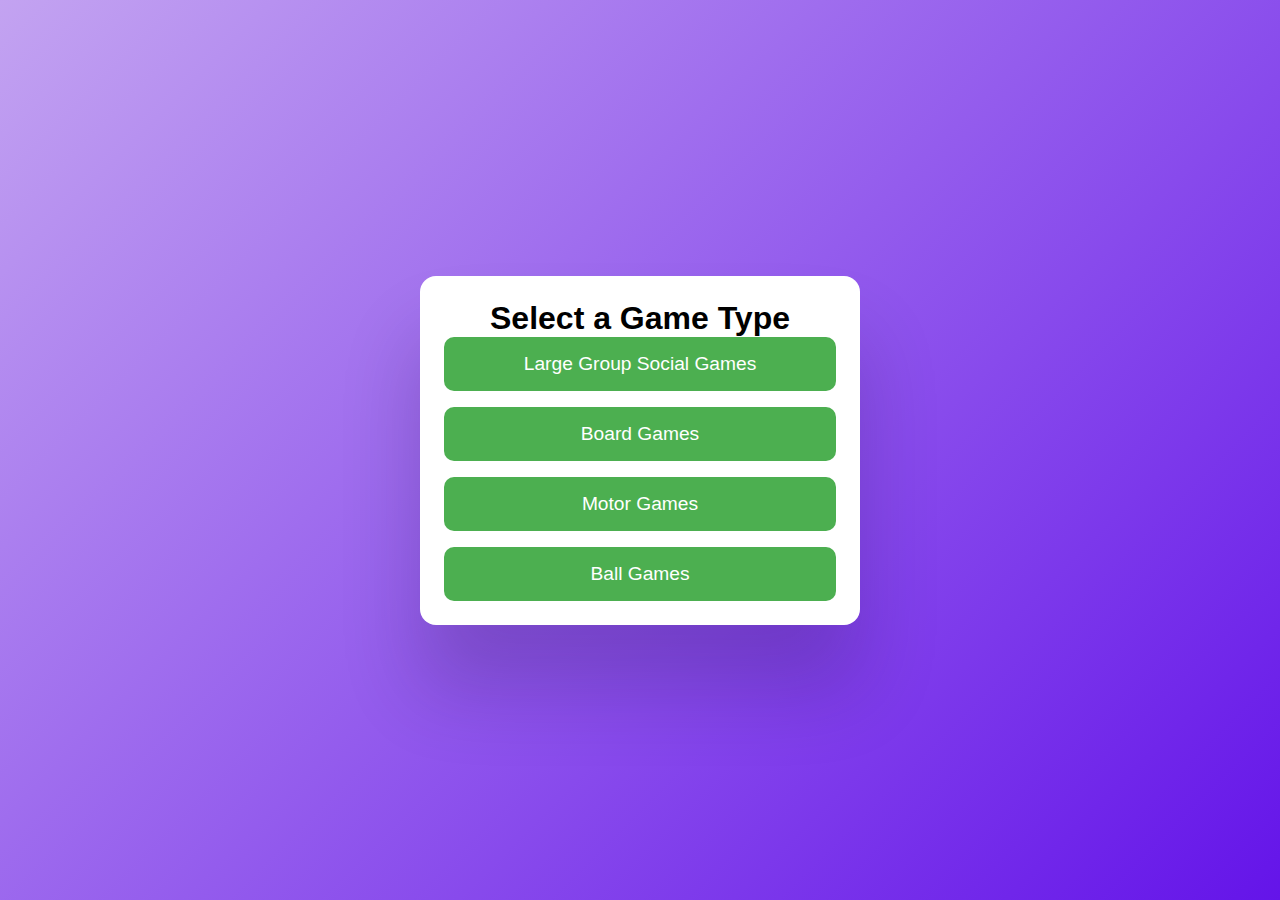
<file: index.html>
<!DOCTYPE html>
<html lang="en">
<head>
  <meta charset="UTF-8" />
  <meta name="viewport" content="width=device-width, initial-scale=1.0"/>
  <title>Select Game Spinner</title>
  <link rel="stylesheet" href="style.css" />
  <style>
    .button-grid {
      display: grid;
      gap: 1rem;
    }

    .button-grid a {
      background: #4caf50;
      color: white;
      padding: 1rem;
      font-size: 1.2rem;
      border-radius: 10px;
      text-align: center;
      text-decoration: none;
    }

    .button-grid a:hover {
      background: #388e3c;
    }
  </style>
</head>
<body>
  <div class="wrapper">
    <h1>Select a Game Type</h1>
    <div class="button-grid">
      <a href="spinner.html?type=group">Large Group Social Games</a>
      <a href="spinner.html?type=board">Board Games</a>
      <a href="spinner.html?type=motor">Motor Games</a>
      <a href="spinner.html?type=ball">Ball Games</a>
    </div>
  </div>
</body>
</html>
</file>
<file: style.css>
/* Reset and base */
* {
  padding: 0;
  margin: 0;
  box-sizing: border-box;
  font-family: "Poppins", sans-serif;
}

body {
  height: 100vh;
  background: linear-gradient(135deg, #c3a3f1, #6414e9);
  display: flex;
  justify-content: center;
  align-items: center;
  padding: 1rem;
}

.wrapper {
  width: 90vw;
  max-width: 440px;
  background-color: #ffffff;
  padding: 1.5em;
  border-radius: 1em;
  box-shadow: 0 4em 5em rgba(27, 8, 53, 0.2);
  text-align: center;
}

.container {
  position: relative;
  width: 100%;
  max-width: 400px;
  margin: 0 auto;        /* centers horizontally */
  height: auto;
  display: flex;         /* flex centering */
  justify-content: center;
  align-items: center;
}

#wheel {
  width: 90vw;           /* responsive width */
  max-width: 400px;
  height: auto;          /* keep aspect ratio */
  display: block;
  margin: 0 auto;        /* extra safety centering */
}

.arrow {
  position: absolute;
  top: -30px;
  left: 50%;
  transform: translateX(-50%);
  width: 0;
  height: 0;
  border-left: 20px solid transparent;
  border-right: 20px solid transparent;
  border-top: 30px solid red;
  z-index: 10;
}

/* Scale down arrow on small screens */
@media (max-width: 400px) {
  .arrow {
    border-left-width: 15px;
    border-right-width: 15px;
    border-top-width: 22px;
    top: -22px;
  }
}

#spin-btn {
  margin-top: 2rem;
  padding: 12px 30px;
  font-size: 1.3rem;
  background: #4caf50;
  color: white;
  border: none;
  border-radius: 8px;
  cursor: pointer;
  transition: background 0.3s ease;
}

#spin-btn:hover:not(:disabled) {
  background: #45a049;
}

#spin-btn:disabled {
  background: #a5d6a7;
  cursor: not-allowed;
}

#final-value {
  margin-top: 1.5rem;
  font-size: 1.5rem;
  font-weight: 600;
  color: #202020;
}

#game-description {
  font-size: 1rem;
  color: #555;
  margin-top: 0.5rem;
  min-height: 1.4em; /* keeps space even if empty */
}

/* Optional: smaller font on very small screens */
@media (max-width: 360px) {
  #final-value {
    font-size: 1.2rem;
  }

  #spin-btn {
    font-size: 1rem;
    padding: 10px 20px;
  }
}
</file>
